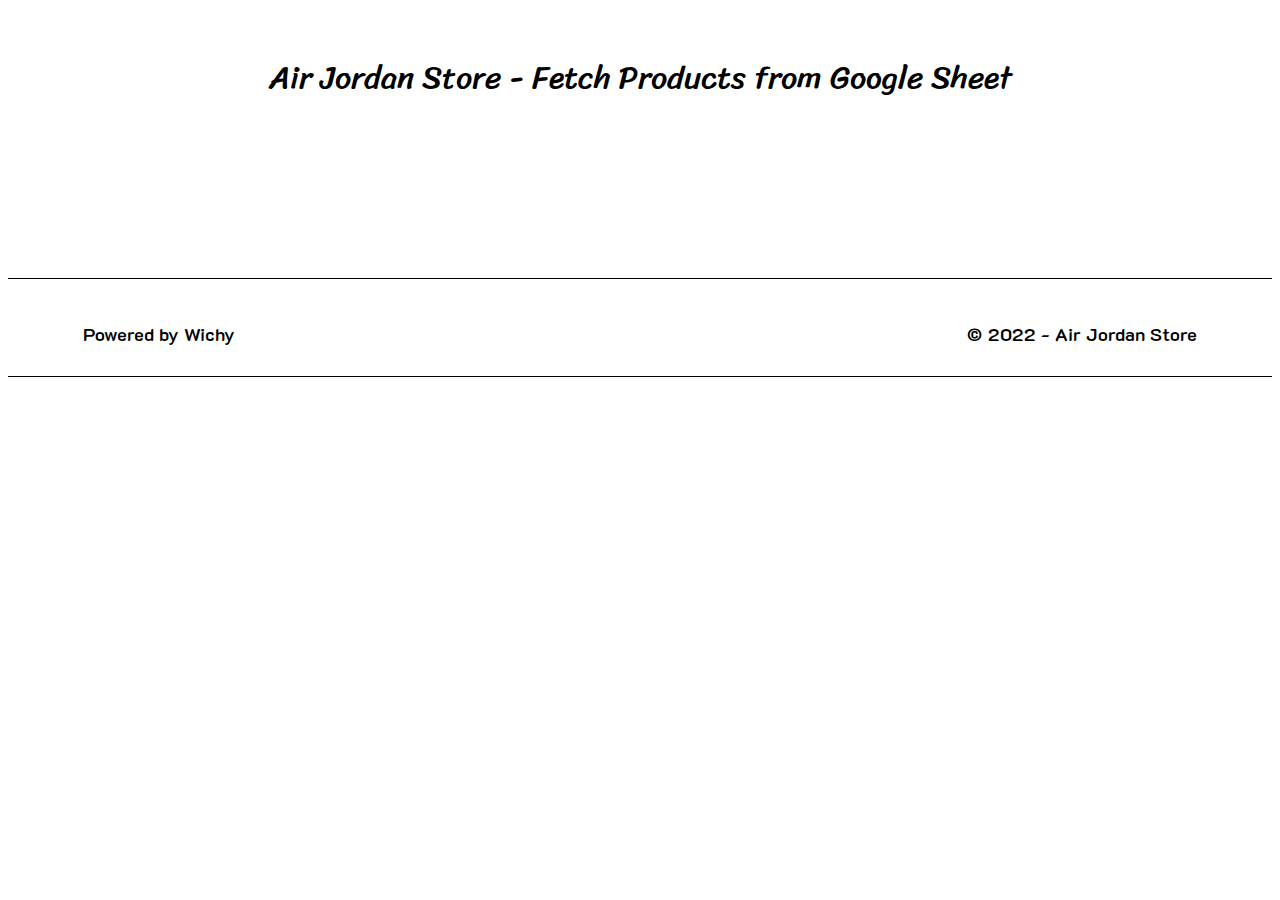
<file: index.html>
<!DOCTYPE html>
<html>
    <head>
        <meta charset="utf-8">
        <meta http-equiv="X-UA-Compatible" content="IE=edge">
        <title></title>
        <meta name="description" content="">
        <meta name="viewport" content="width=device-width, initial-scale=1">
        <link rel="stylesheet" href="styles.css">

        <!-- Google Fonts -->
        <link href="https://fonts.googleapis.com/css2?family=Charmonman&family=K2D&family=Sriracha&display=swap" rel="stylesheet">
        <!-- Bootstrap css -->
        <link href="https://cdn.jsdelivr.net/npm/bootstrap@5.2.0/dist/css/bootstrap.min.css" rel="stylesheet" integrity="sha384-gH2yIJqKdNHPEq0n4Mqa/HGKIhSkIHeL5AyhkYV8i59U5AR6csBvApHHNl/vI1Bx" crossorigin="anonymous">
        <!-- Aos css -->
        <link href="https://semisailom.github.io/ggSheetFetchApi/assets/css/aos.css" rel="stylesheet">
        <!-- Main Script -->
        <script src="api.js" async defer></script>

    </head>
    <body>

        <h1 class="site-title">Air Jordan Store - Fetch Products from Google Sheet </h1>
        <div class="products-grid"></div>

        <!-- Aos js -->
        <script src="https://semisailom.github.io/ggSheetFetchApi/assets/js/aos.js"></script>
        <script>
            AOS.init();
        </script>

        <!-- JavaScript Bundle with Popper -->
        <script src="https://cdn.jsdelivr.net/npm/bootstrap@5.2.0/dist/js/bootstrap.bundle.min.js" integrity="sha384-A3rJD856KowSb7dwlZdYEkO39Gagi7vIsF0jrRAoQmDKKtQBHUuLZ9AsSv4jD4Xa" crossorigin="anonymous"></script>
    </body>

    <footer>
        <p>Powered by Wichy</p>
        <p>&copy; 2022 - Air Jordan Store</p>
    </footer>
</html>
</file>
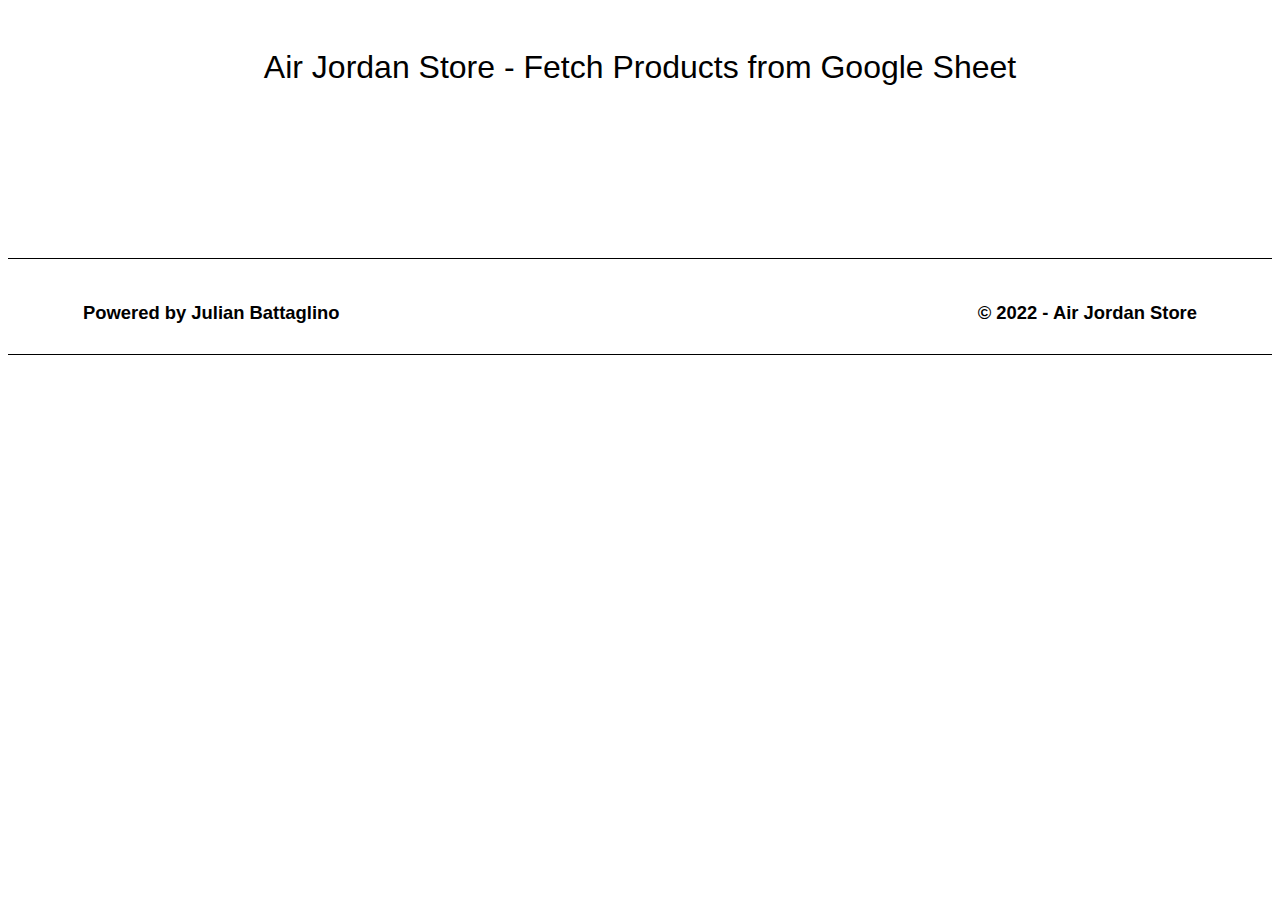
<file: index1.html>
<!DOCTYPE html>
<html>
    <head>
        <meta charset="utf-8">
        <meta http-equiv="X-UA-Compatible" content="IE=edge">
        <title></title>
        <meta name="description" content="">
        <meta name="viewport" content="width=device-width, initial-scale=1">
        <link rel="stylesheet" href="styles.css">

        <!-- Google Fonts -->
        <link rel="preconnect" href="https://fonts.googleapis.com">
        <link rel="preconnect" href="https://fonts.gstatic.com" crossorigin>
        <link href="https://fonts.googleapis.com/css2?family=M+PLUS+Rounded+1c:wght@100;300;400;500;700;800;900&family=Poppins:wght@100;200;300;400;500;600;700;800;900&family=Rubik:wght@300;400;500;600;700;800;900&display=swap" rel="stylesheet">
        <!-- Bootstrap css -->
        <link href="https://cdn.jsdelivr.net/npm/bootstrap@5.2.0/dist/css/bootstrap.min.css" rel="stylesheet" integrity="sha384-gH2yIJqKdNHPEq0n4Mqa/HGKIhSkIHeL5AyhkYV8i59U5AR6csBvApHHNl/vI1Bx" crossorigin="anonymous">
        <!-- Aos css -->
        <link href="./assets/css/aos.css" rel="stylesheet">
        <!-- Main Script -->
        <script src="api.js" async defer></script>

    </head>
    <body>

        <h1 class="site-title">Air Jordan Store - Fetch Products from Google Sheet </h1>
        <div class="products-grid"></div>

        <!-- Aos js -->
        <script src="./assets/js/aos.js"></script>
        <script>
            AOS.init();
        </script>

        <!-- JavaScript Bundle with Popper -->
        <script src="https://cdn.jsdelivr.net/npm/bootstrap@5.2.0/dist/js/bootstrap.bundle.min.js" integrity="sha384-A3rJD856KowSb7dwlZdYEkO39Gagi7vIsF0jrRAoQmDKKtQBHUuLZ9AsSv4jD4Xa" crossorigin="anonymous"></script>
    </body>

    <footer>
        <p>Powered by Julian Battaglino</p>
        <p>&copy; 2022 - Air Jordan Store</p>
    </footer>
</html>
</file>
<file: styles.css>
p {
    margin-bottom: 5px !important;
}

h1.site-title {
    text-align: center;
    font-family: 'Sriracha', sans-serif;
    font-weight: 500;
    padding-top: 1.75rem;
}

.products-grid {
    display: grid;
    grid-template-columns: repeat(auto-fit, minmax(300px, 1fr));
    gap: 1rem;
    padding: 75px;
}

.product-brand {
    font-family: 'K2D', sans-serif;
    font-weight: 500;
    font-size: 1.15rem;
    margin-top: 10px;
    margin-bottom: 5px;
}
.product-text {
    font-family: 'K2D', sans-serif;
    font-size: 1.15rem;
    font-weight: 500;
    color: rgb(90, 90, 90);
}

img.product-img {
    max-width: 100%;
    object-fit: cover;
    transition: all 0.3s ease-in-out;
    transform: scale(0.9);
}

img.product-img:hover {
    transform: scale(0.95);
}

button.btn-outline-dark {
    font-family: 'K2D', sans-serif;
    font-size: 1.15rem;
    font-weight: 400;
    padding: 5px 10px;
    margin-top: 10px;
}


footer { 
    font-family: 'K2D', sans-serif;
    font-weight: 600;
    font-size: 1.15rem;
    display: flex;
    justify-content: space-between;
    padding: 25px 75px;
    border: solid 1px #000000;
    border-width: 1px 0;
}
</file>
